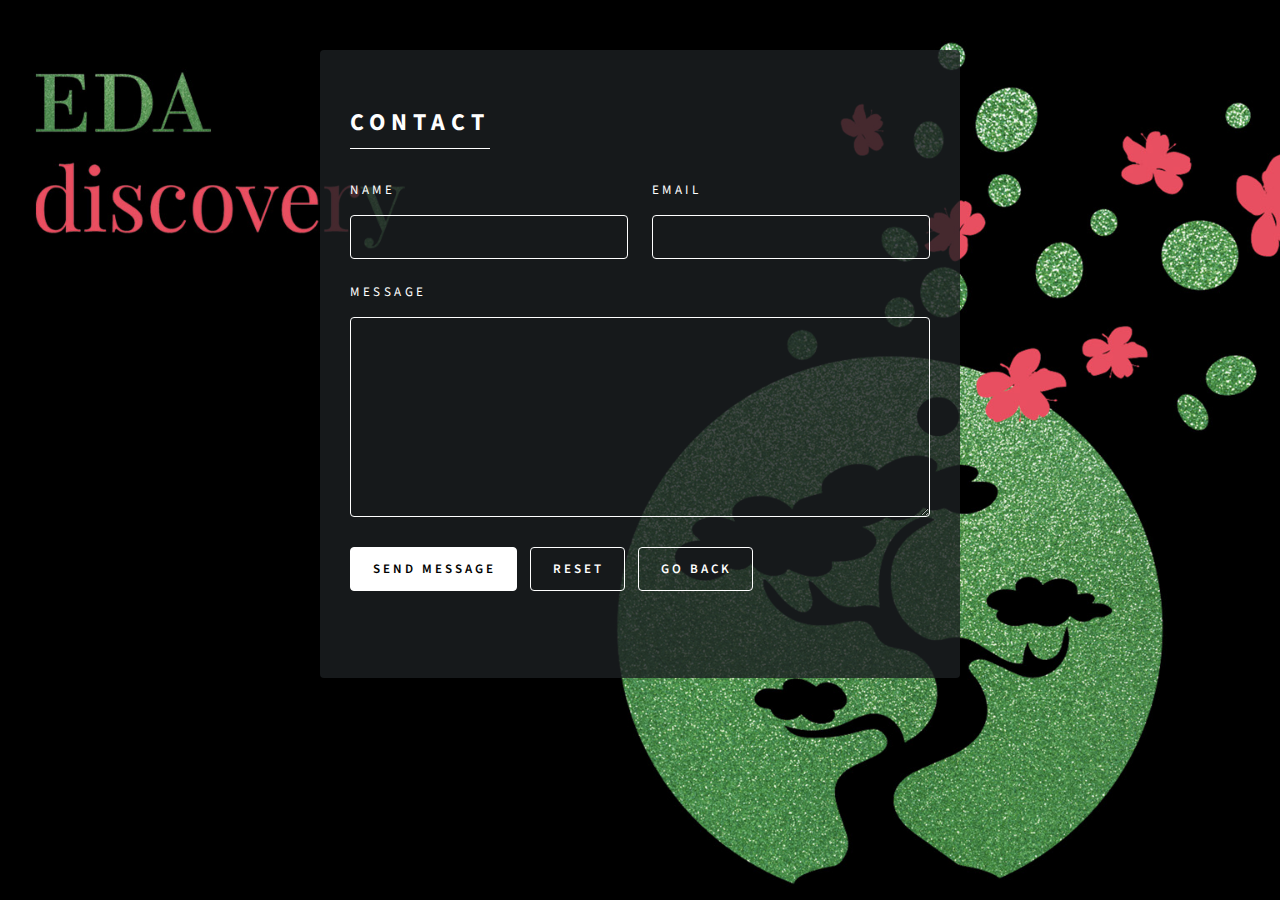
<file: form.html>
<!DOCTYPE html>
<html lang="en" dir="ltr">
  <head>
    <meta charset="utf-8">
    <title>Contact Form</title>
    <link rel="stylesheet" href="form.css">
    <meta name="viewport" content="width=device-width,initial-scale=1.0">
    <link rel="stylesheet" href="https://cdnjs.cloudflare.com/ajax/libs/font-awesome/4.7.0/css/font-awesome.min.css">
    <link rel="preconnect" href="https://fonts.googleapis.com">
    <link rel="preconnect" href="https://fonts.gstatic.com" crossorigin>
    <link href="https://fonts.googleapis.com/css2?family=Source+Sans+Pro:wght@300;600&display=swap" rel="stylesheet">
  </head>
  <body>
    <form action="">
      <div class="title">
        <h2>CONTACT</h2>
      </div>
      <div class="half">
        <div class="item">
          <label for="name">NAME</label>
          <input type="text" id = "name">
        </div>
        <div class="item">
          <label for="email">EMAIL</label>
          <input type="text" id = "email">
        </div>
      </div>

      <div class="full">
        <label for="message">MESSAGE</label>
        <textarea name="" id = "message"></textarea>
      </div>

      <div class="action">
        <input type="submit" value = "SEND MESSAGE">
        <input type="reset" value = "RESET">
        <input type="button" onclick="window.location.href='index.html';" value="GO BACK" />
      </div>
     
    </form>
  </body>
</html>
</file>
<file: form.css>
*{
    margin: 0px;
    padding: 0px;
    box-sizing: border-box;
    font-family: 'Source Sans Pro', sans-serif;
    text-decoration: none;
    color: white;
  }
  
  body{
    background-image: url('img/hero_contact_small.jpg');
    background-repeat: no-repeat;
    background-size: cover;
    background-attachment: fixed;
  }
  
  form{
    background: rgba(27,31,34,0.80);
    width: 640px;
    margin: 50px auto;
    max-width: 97%;
    border-radius: 4px;
    padding: 55px 30px;
  }
  
  form .title h2{
    letter-spacing: 6px;
    border-bottom: 1px solid white;
    display: inline-block;
    padding-bottom: 8px;
    margin-bottom: 32px;
  }
  
  form .half{
    display: flex;
    justify-content: space-between;
  }
  
  form .half .item{
    display: flex;
    flex-direction: column;
    margin-bottom: 24px;
    width: 48%;
  }
  
  form label{
    display: block;
    font-size: 13px;
    letter-spacing: 3.5px;
    margin-bottom: 16px;
  }
  
  form .half .item input{
    border-radius: 4px;
    border: 1px solid white;
    outline: 0;
    padding: 16px;
    width: 100%;
    height: 44px;
    background: transparent;
    font-size: 17px;
  }
  
  form .full{
    margin-bottom: 24px;
  }
  
  form .full textarea{
    background: transparent;
    border-radius: 4px;
    border: 1px solid white;
    outline: 0;
    padding: 12px 16px;
    width: 100%;
    height: 200px;
    font-size: 17px;
  }
  
  form .action{
    margin-bottom: 32px;
  }
  
  form .action input{
    background: transparent;
    border-radius: 4px;
    border: 1px solid white;
    cursor: pointer;
    font-size: 13px;
    font-weight: 600;
    height: 44px;
    letter-spacing: 3px;
    outline: 0;
    padding: 0 20px 0 22px;
    margin-right: 10px;
  }
  
  form .action input[type="submit"]{
    background: white;
    color: black;
  }

  form .action input[type="button"]{
  
    text-align: center;
  }
  
  form .icons a{
    border: 1px solid white;
    border-radius: 50%;
    line-height: 36px;
    text-align: center;
    font-weight: 600;
    width: 38px;
    margin-right: 10px;
  }
  
  form .half .item input:focus, form .full textarea:focus, form .action input[type="reset"]:hover, form .action input[type="button"]:hover, form .icons a:hover{
    background: rgba(255,255,255,0.075);
  }
  
  @media (max-width: 480px){
    form .half{
      flex-direction: column;
    }
    form .half .item{
      width: 100%;
    }
    form .action{
      display: flex;
      flex-direction: column;
    }
    form .action input{
      margin-bottom: 10px;
      width: 100%;
    }
  }
</file>
